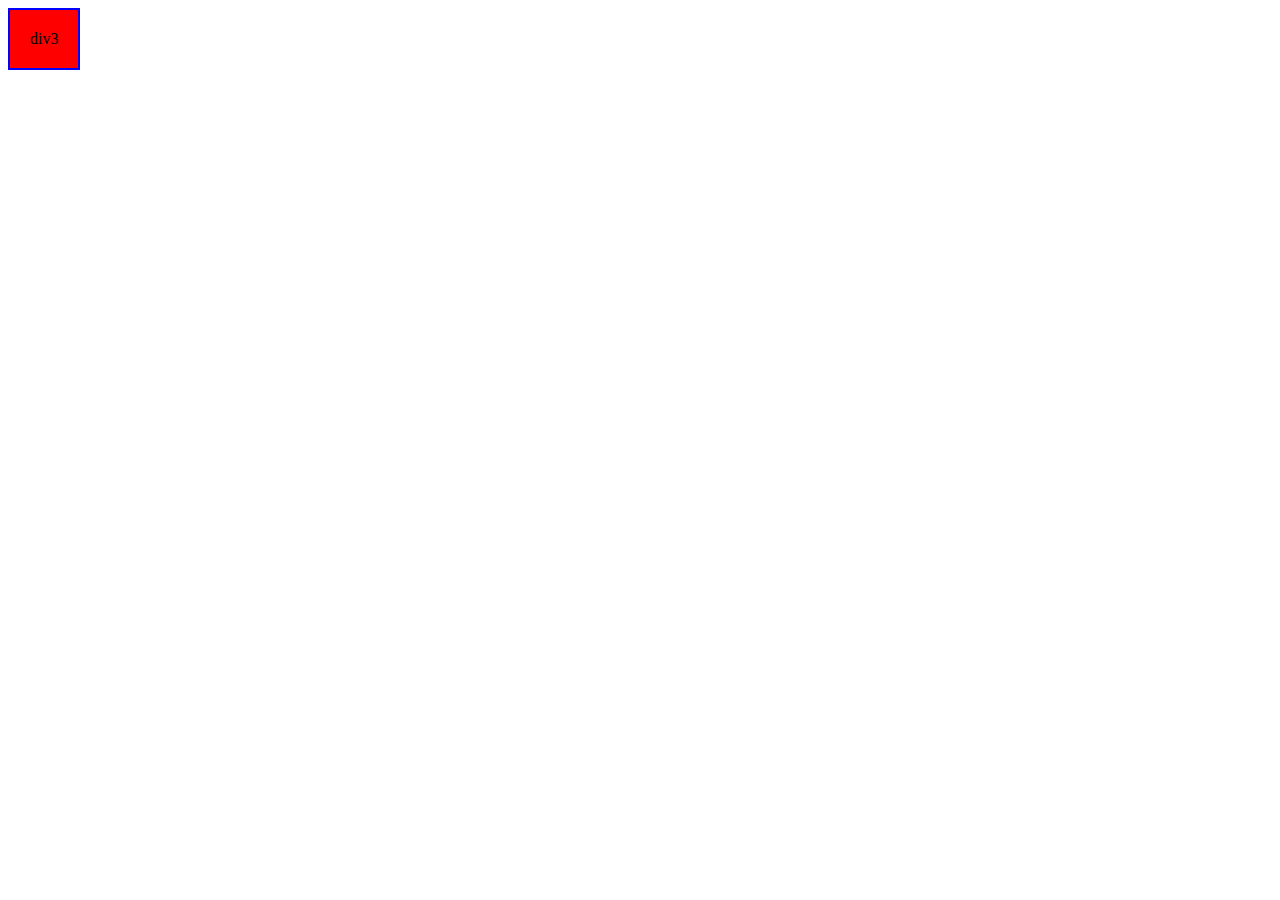
<file: tes/index.html>
<!DOCTYPE html>
<html lang="en">
<head>
    <meta charset="UTF-8">
    <meta name="viewport" content="width=device-width, initial-scale=1.0">
    <meta http-equiv="X-UA-Compatible" content="ie=edge">
    <link rel="stylesheet" href="style.css">
    <title>Document</title>
</head>
<body>
    <div class="div1" onclick="divAlert(this)">div1</div>
        <div class="div2" onclick="divAlert(this)">div2</div>
            <div class="div3" onclick="divAlert(this)">div3</div>

    <script src="wewe.js"></script>
    <script src="index.js"></script>
</body>
</html>
</file>
<file: tes/style.css>
.div1{
    padding: 20px;
    background-color: red;
    border: 2px solid black;
    position: absolute;
}
.div2{
    padding: 20px;
    background-color: blue;
    border: 2px solid black;
    position: absolute;
}
.div3{
    padding: 20px;
    background-color: red;
    border: 2px solid blue;
    position: absolute;
}
</file>
